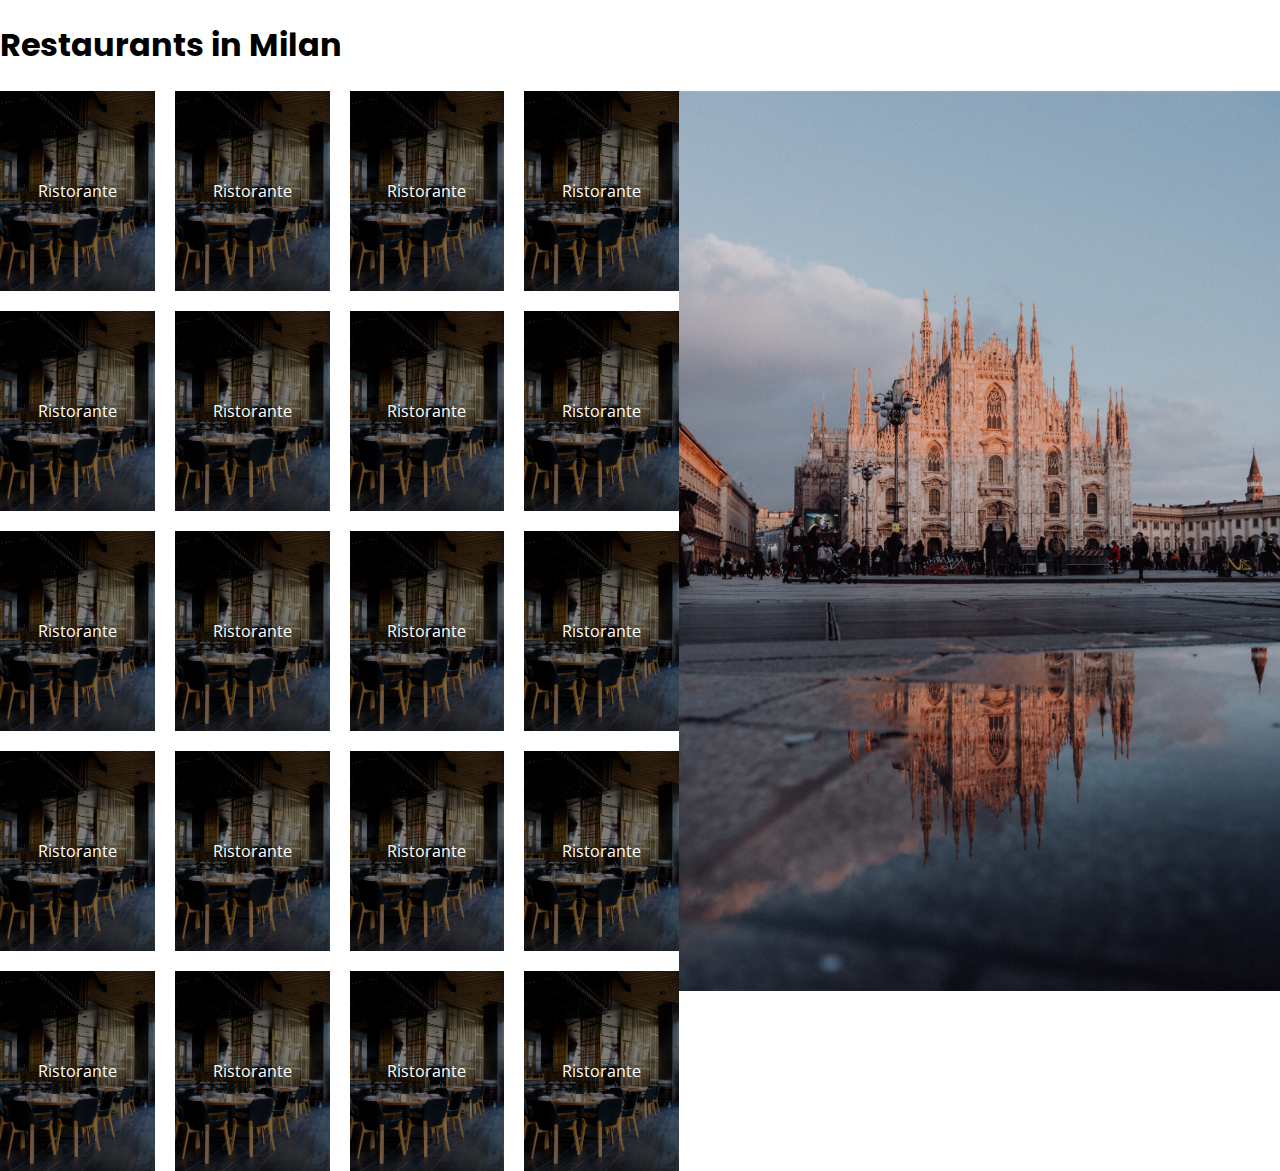
<file: CSS-Grid/index.html>
<!DOCTYPE html>
<html lang="en">

<head>
  <meta charset="UTF-8">
  <meta http-equiv="X-UA-Compatible" content="IE=edge">
  <meta name="viewport" content="width=device-width, initial-scale=1.0">
  <link rel="stylesheet" href="css/style.css">
  <title>Restaurants</title>
</head>

<body>
  <h1>Restaurants in Milan</h1>
  <div class="restaurants-layout">
    <div class="restaurants">
      <div class="card" style="background-image: url(images/restautant.jpg);">Ristorante</div>
      <div class="card" style="background-image: url(images/restautant.jpg);">Ristorante</div>
      <div class="card" style="background-image: url(images/restautant.jpg);">Ristorante</div>
      <div class="card" style="background-image: url(images/restautant.jpg);">Ristorante</div>
      <div class="card" style="background-image: url(images/restautant.jpg);">Ristorante</div>
      <div class="card" style="background-image: url(images/restautant.jpg);">Ristorante</div>
      <div class="card" style="background-image: url(images/restautant.jpg);">Ristorante</div>
      <div class="card" style="background-image: url(images/restautant.jpg);">Ristorante</div>
      <div class="card" style="background-image: url(images/restautant.jpg);">Ristorante</div>
      <div class="card" style="background-image: url(images/restautant.jpg);">Ristorante</div>
      <div class="card" style="background-image: url(images/restautant.jpg);">Ristorante</div>
      <div class="card" style="background-image: url(images/restautant.jpg);">Ristorante</div>
      <div class="card" style="background-image: url(images/restautant.jpg);">Ristorante</div>
      <div class="card" style="background-image: url(images/restautant.jpg);">Ristorante</div>
      <div class="card" style="background-image: url(images/restautant.jpg);">Ristorante</div>
      <div class="card" style="background-image: url(images/restautant.jpg);">Ristorante</div>
      <div class="card" style="background-image: url(images/restautant.jpg);">Ristorante</div>
      <div class="card" style="background-image: url(images/restautant.jpg);">Ristorante</div>
      <div class="card" style="background-image: url(images/restautant.jpg);">Ristorante</div>
      <div class="card" style="background-image: url(images/restautant.jpg);">Ristorante</div>
    </div>

    <img src="images/milan.jpg" alt="milan">
  </div>
  </body>

</html>
</file>
<file: CSS-Grid/css/style.css>
/* --- Google Fonts --- */
@import url("http://fonts.googleapis.com/css?family=Open+Sans:400,300,700|Poppins:400,700");

/* --- Components design --- */
@import url(components/card.css);

/* --- Layouts --- */
@import url(pages/restaurants.css);

/* --- Fonts & colors --- */
body {
  font-family: "Open Sans", "Helvetica", "sans-serif";
  margin: 0;
}
h1, h2, h3 {
  font-family: "Poppins", "sans-serif";
}
</file>
